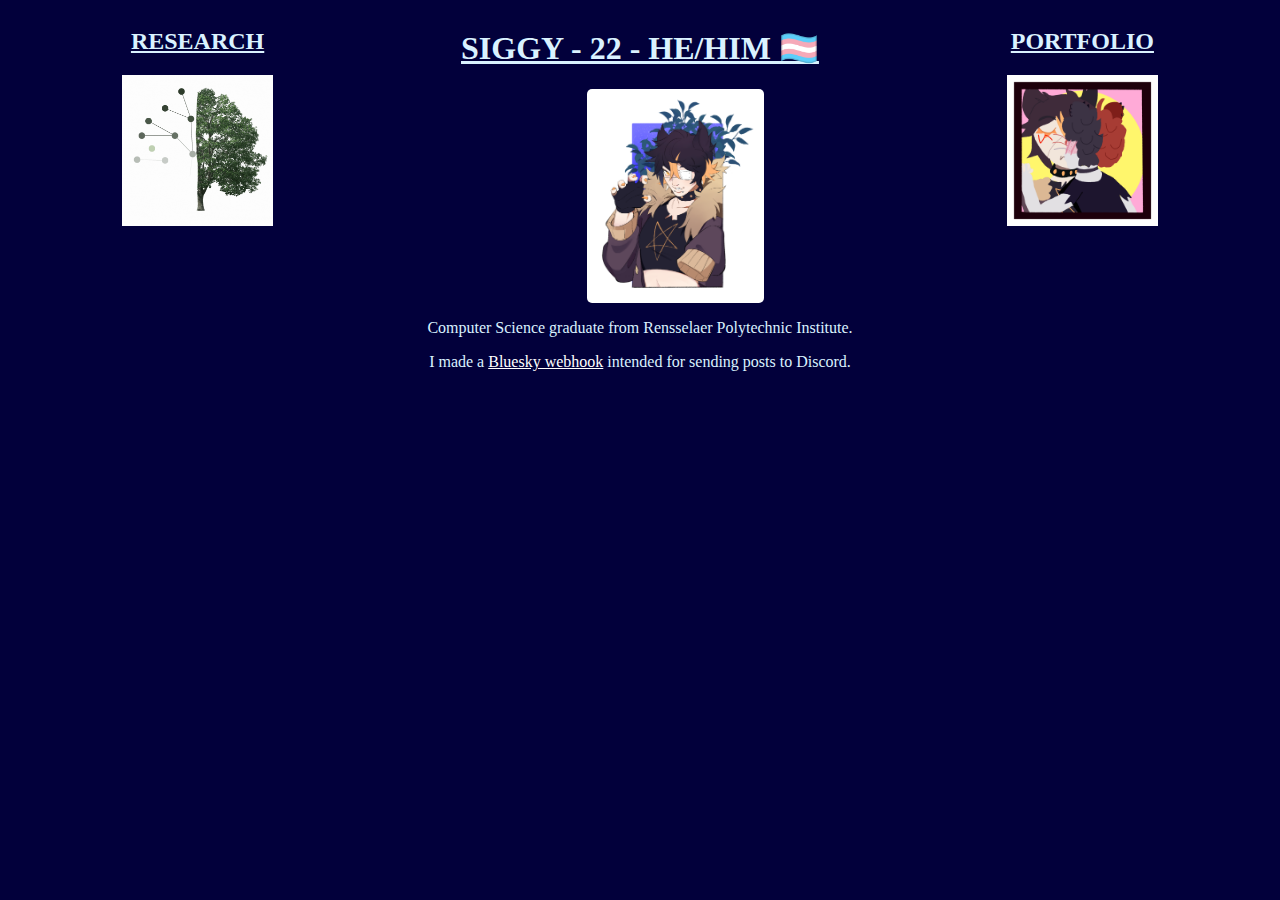
<file: index.html>
<!DOCTYPE html>
<html>
  <head>
    <meta charset="UTF-8">
    <meta name="viewport" content="width=device-width, initial-scale=1.0">
    <link rel="icon" type="image/x-icon" href="/favicon.ico"> 
    <title>Siggy Nazimowitz</title>
    <!-- The style.css file allows you to change the look of your web pages.
         If you include the next line in all your web pages, they will all share the same look.
         This makes it easier to make new pages for your site. -->
    <link href="/style.css" rel="stylesheet" type="text/css" media="all">
  </head>
  <body>
    <div class="landing">
    <div class="sidebar1">
    <h2><center><u>RESEARCH</u></center></h2>
    <a href="https://nazime1.github.io/Principles-of-Software/"><img id="tree" src="color_tree.gif" style="width: 40%;"></a>
    </div>
    <div class="main">
    <center><h1><u>SIGGY - 22 - HE/HIM 🏳️‍⚧</u>️</h1>
    <img id="avital" src="embraquil avital.png" alt="Art by AureusAbditory!" style="width:35%;">
    <div id="modal7" class="modal">
        <span class="close7">&times;</span>
        <img class="modal-content" id="img07">
        <div id="caption7"></div>
        </div>
        
        <script>
        var modal = document.getElementById("modal7");
        var img = document.getElementById("avital");
        var modalImg = document.getElementById("img07");
        var captionText = document.getElementById("caption7");
        img.onclick = function(){
          modal.style.display = "block";
          modalImg.src = this.src;
          captionText.innerHTML = this.alt;
        }

        var span = document.getElementsByClassName("close7")[0];

        span.onclick = function() { 
          modal.style.display = "none";
        }
    </script>
    <p>Computer Science graduate from Rensselaer Polytechnic Institute.</p>
    
    <p>I made a <a href="https://github.com/nazime1/bluesky-webhook-code">Bluesky webhook</a> intended for sending posts to Discord.</p></center>
    </div>
    <div class="sidebar2">
    <h2><center><u>PORTFOLIO</u></center></h2>
    <a href="portfolio.html"><img id="kiss" src="1987.png" style="width:40%;"></a>
    </div>
  </div>
  </body>
</html>
</file>
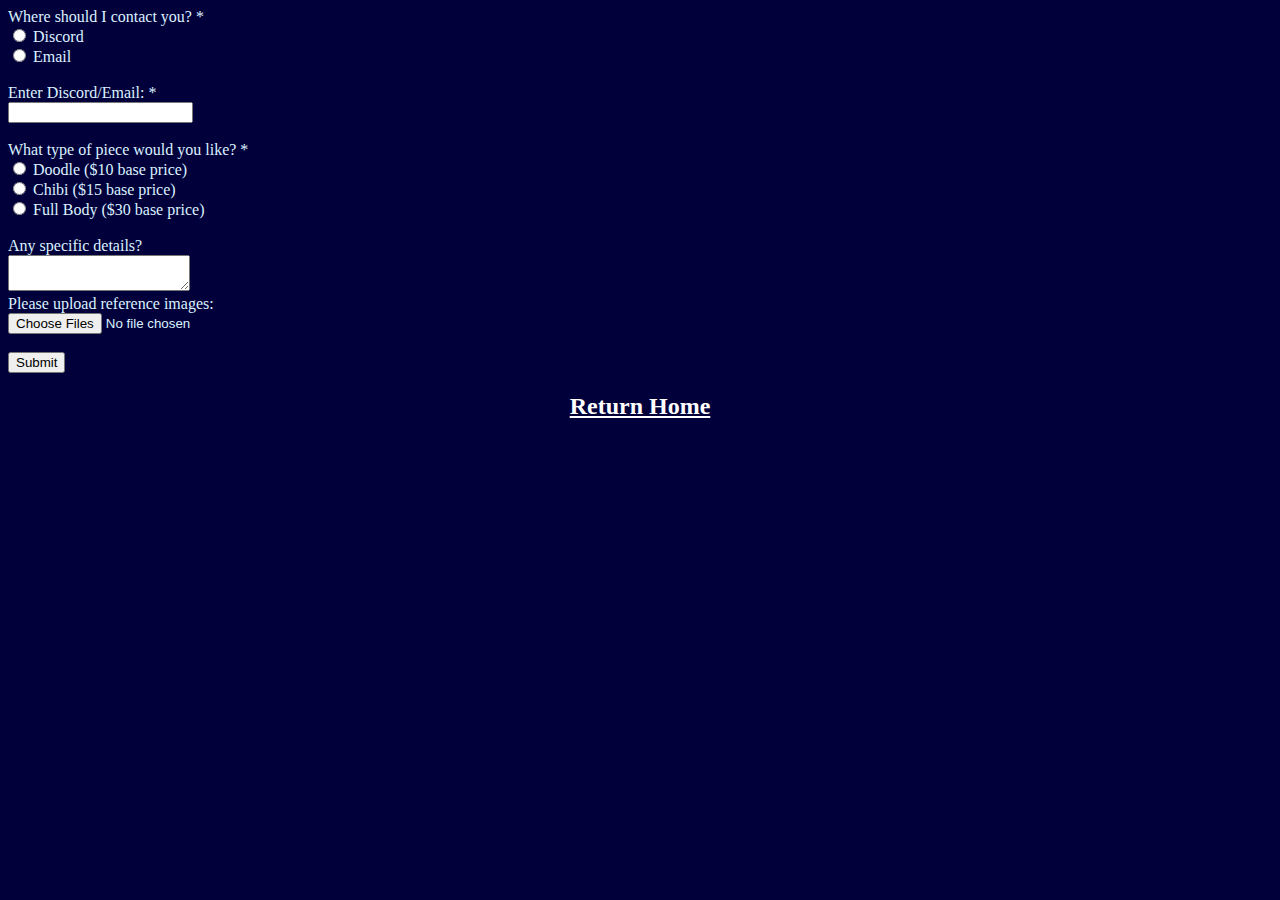
<file: commissions.html>
<!DOCTYPE html>
<html>
  <head>
    <meta charset="UTF-8">
    <meta name="viewport" content="width=device-width, initial-scale=1.0">
    <link rel="icon" type="image/x-icon" href="/favicon.ico"> 
    <title>Commissions</title>
    <!-- The style.css file allows you to change the look of your web pages.
         If you include the next line in all your web pages, they will all share the same look.
         This makes it easier to make new pages for your site. -->
    <link href="/style.css" rel="stylesheet" type="text/css" media="all">
  </head>
  <body>
<form method="post" action="email.php">
        <label for="contact">Where should I contact you? *</label><br>
        <input type="radio" id="discord" name="contact" value="Discord" required/>    
        <label for="discord">Discord</label><br>  
        <input type="radio" id="email" name="contact" value="email">
        <label for="email">Email</label><br><br> 
        <label for="contact-info">Enter Discord/Email: *</label><br>
        <input type="text" name="contact-info" required/><br><br>
        <label for="comm-type">What type of piece would you like? *</label><br>
        <input type="radio" id="doodle" name="comm-type" value="Doodle" required>    
        <label for="doodle">Doodle ($10 base price)</label><br>
        <input type="radio" id="chibi" name="comm-type" value="Chibi">
        <label for="chibi">Chibi ($15 base price)</label><br> 
        <input type="radio" id="full-body" name="comm-type" value="Full Body">
        <label for="full-body">Full Body ($30 base price)</label><br><br>
        <label for="details">Any specific details?</label><br> 
        <textarea name="details"></textarea><br>
        <label for="references">Please upload reference images:</label><br>   
        <input type="file" id="references" name="references" accept="image/png, image/jpeg" multiple/><br><br>
    <input type="submit" value="Submit">
</form>
<center><h2><a href="https://talkingtoheads.neocities.org/">Return Home</a></h2></center>
  </body>
</html>
</file>
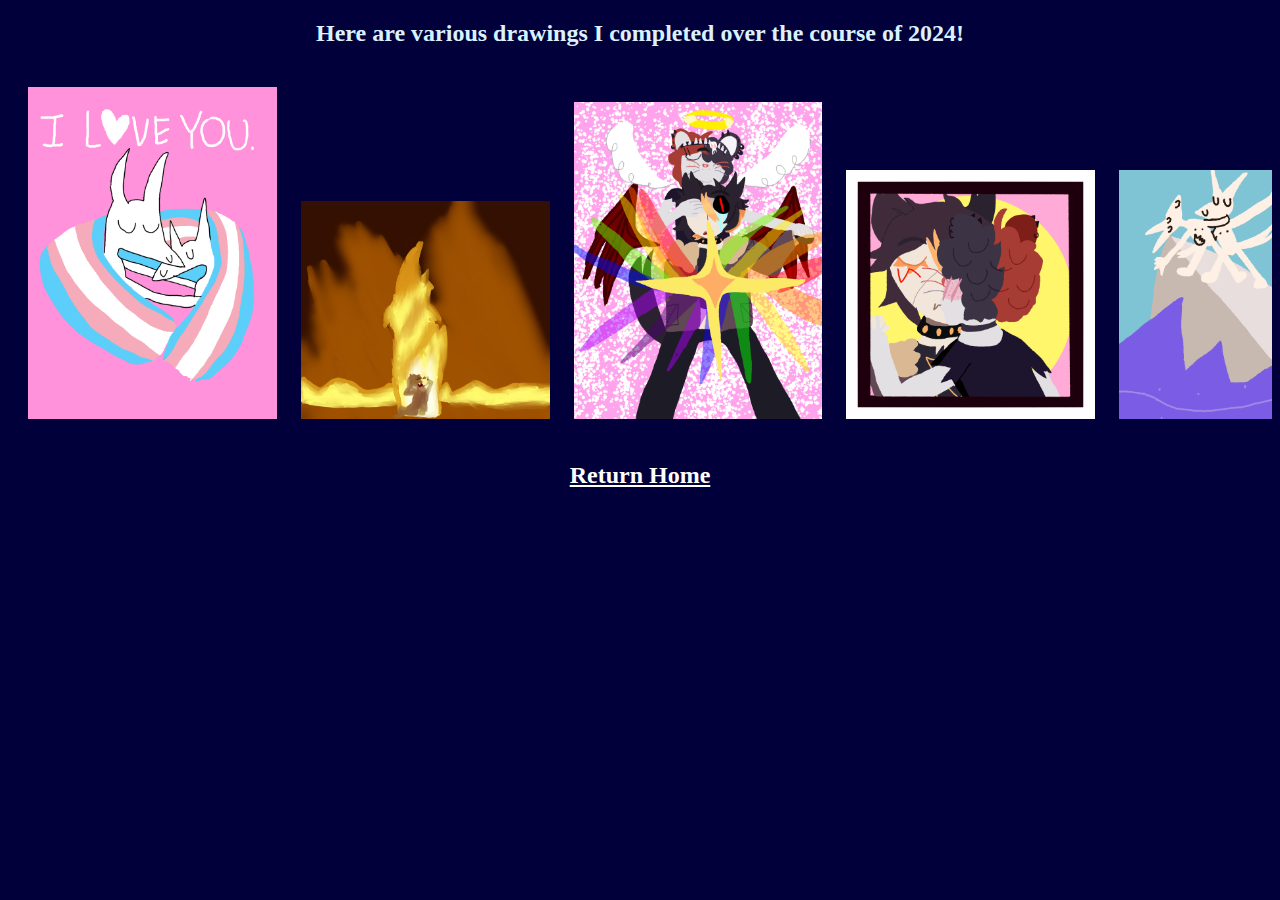
<file: portfolio.html>
<!DOCTYPE html>
<html>
  <head>
    <meta charset="UTF-8">
    <meta name="viewport" content="width=device-width, initial-scale=1.0">
    <link rel="icon" type="image/x-icon" href="/favicon.ico"> 
    <title>Siggy's Portfolio</title>
    <!-- The style.css file allows you to change the look of your web pages.
         If you include the next line in all your web pages, they will all share the same look.
         This makes it easier to make new pages for your site. -->
    <link href="/style.css" rel="stylesheet" type="text/css" media="all">
  </head>
  <body>
  <center><h2>Here are various drawings I completed over the course of 2024!</h2></center>
    <div class="scroll-container">
        <img id="art01" src="/trans seat headrest.png" alt="Protect Trans Lives" style="width: 20%;">
        <div id="modal1" class="modal">
        <span class="close1">&times;</span>
        <img class="modal-content" id="img01">
        <div id="caption1"></div>
        </div>
        
        <script>
        var modal = document.getElementById("modal1");
        var img = document.getElementById("art01");
        var modalImg = document.getElementById("img01");
        var captionText = document.getElementById("caption1");
        img.onclick = function(){
          modal.style.display = "block";
          modalImg.src = this.src;
          captionText.innerHTML = this.alt;
        }

        var span = document.getElementsByClassName("close1")[0];

        span.onclick = function() { 
          modal.style.display = "none";
        }
    </script>
        <img id="art02" src="/shes gone away.png" alt="He's Gone Away" style="width: 20%;">
        <div id="modal2" class="modal">
        <span class="close2">&times;</span>
        <img class="modal-content" id="img02">
        <div id="caption2"></div>
        </div>
        
        <script>
        var modal = document.getElementById("modal2");
        var img = document.getElementById("art02");
        var modalImg = document.getElementById("img02");
        var captionText = document.getElementById("caption2");
        img.onclick = function(){
          modal.style.display = "block";
          modalImg.src = this.src;
          captionText.innerHTML = this.alt;
        }

        var span = document.getElementsByClassName("close2")[0];

        span.onclick = function() { 
          modal.style.display = "none";
        }
      </script>
        <img id="art03" src="/did they tell you what happens.png" alt="The Painstar" style="width: 20%;">
        <div id="modal3" class="modal">
        <span class="close3">&times;</span>
        <img class="modal-content" id="img03">
        <div id="caption3"></div>
        </div>
        
        <script>
        var modal = document.getElementById("modal3");
        var img = document.getElementById("art03");
        var modalImg = document.getElementById("img03");
        var captionText = document.getElementById("caption3");
        img.onclick = function(){
          modal.style.display = "block";
          modalImg.src = this.src;
          captionText.innerHTML = this.alt;
        }

        var span = document.getElementsByClassName("close3")[0];

        span.onclick = function() { 
          modal.style.display = "none";
        }
      </script>
        <img id="art04" src="/1987.png" alt="Your Favorite Three Words" style="width: 20%;">
         <div id="modal4" class="modal">
        <span class="close4">&times;</span>
        <img class="modal-content" id="img04">
        <div id="caption4"></div>
        </div>
        
        <script>
        var modal = document.getElementById("modal4");
        var img = document.getElementById("art04");
        var modalImg = document.getElementById("img04");
        var captionText = document.getElementById("caption4");
        img.onclick = function(){
          modal.style.display = "block";
          modalImg.src = this.src;
          captionText.innerHTML = this.alt;
        }

        var span = document.getElementsByClassName("close4")[0];

        span.onclick = function() { 
          modal.style.display = "none";
        }
      </script>
        <img id="art05" src="/the ballad.png" alt="The Ballad of the Costa Concordia" style="width: 20%;">
         <div id="modal5" class="modal">
        <span class="close5">&times;</span>
        <img class="modal-content" id="img05">
        <div id="caption5"></div>
        </div>
        
        <script>
        var modal = document.getElementById("modal5");
        var img = document.getElementById("art05");
        var modalImg = document.getElementById("img05");
        var captionText = document.getElementById("caption5");
        img.onclick = function(){
          modal.style.display = "block";
          modalImg.src = this.src;
          captionText.innerHTML = this.alt;
        }

        var span = document.getElementsByClassName("close5")[0];

        span.onclick = function() { 
          modal.style.display = "none";
        }
      </script>
      <img id="art06" src="/its autism.png" alt="Autumn Dogs" style="width: 20%;">
         <div id="modal6" class="modal">
        <span class="close6">&times;</span>
        <img class="modal-content" id="img06">
        <div id="caption6"></div>
        </div>
        
        <script>
        var modal = document.getElementById("modal6");
        var img = document.getElementById("art06");
        var modalImg = document.getElementById("img06");
        var captionText = document.getElementById("caption6");
        img.onclick = function(){
          modal.style.display = "block";
          modalImg.src = this.src;
          captionText.innerHTML = this.alt;
        }

        var span = document.getElementsByClassName("close6")[0];

        span.onclick = function() { 
          modal.style.display = "none";
        }
      </script>
      </div>
      <center><h2><a href="https://talkingtoheads.neocities.org/">Return Home</a></h2></center>
  </body>
</html>
</file>
<file: style.css>
/* CSS is how you can add style to your website, such as colors, fonts, and positioning of your
   HTML content. To learn how to do something, just try searching Google for questions like
   "how to change link color." */

body {
  background-color: #02003B;
  color: #DAF2FF;
  font-family: Verdana;
}

a {
  color: white;
}

a:visited {
  color: grey;
}

.scroll-container {
  overflow: auto;
  white-space: nowrap;
  padding: 10px;
}

.scroll-container img {
  padding: 10px;
}

.sidebar1 {
  width: 30%;
}

.sidebar2 {
  width: 30%;
}

.landing {
  margin: auto;
  width: 100%;
  display: flex;
}

.main {
  width: 40%;
  margin: 0px;
}

#art01 {
  border-radius: 5px;
  cursor: pointer;
}

#art01:hover {opacity: 0.7;}

#art02 {
  border-radius: 5px;
  cursor: pointer;
}

#art02:hover {opacity: 0.7;}

#art03 {
  border-radius: 5px;
  cursor: pointer;
}

#art03:hover {opacity: 0.7;}

#art04 {
  border-radius: 5px;
  cursor: pointer;
}

#art04:hover {opacity: 0.7;}

#art05 {
  border-radius: 5px;
  cursor: pointer;
}

#art05:hover {opacity: 0.7;}

#art06 {
  border-radius: 5px;
  cursor: pointer;
}

#art06:hover {opacity: 0.7;}

#avital {
  display: block;
  margin-right: 200px;
  margin-left: 200px;
  border-radius: 5px;
  cursor: pointer;
}

#avital:hover {opacity: 0.7;}

#tree {
  display: block;
  margin-left: auto;
  margin-right: auto;
}

#kiss {
  display: block;
  margin-left: auto;
  margin-right: auto;
}

.modal {
  display: none; /* Hidden by default */
  position: fixed; /* Stay in place */
  z-index: 1; /* Sit on top */
  padding-top: 100px; /* Location of the box */
  left: 0;
  top: 0;
  width: 100%; /* Full width */
  height: 100%; /* Full height */
  overflow: auto; /* Enable scroll if needed */
  background-color: rgb(0,0,0); /* Fallback color */
  background-color: rgba(0,0,0,0.9); /* Black w/ opacity */
}

.modal-content {
  margin: auto;
  display: block;
  width: 80%;
}

#caption1 {
  margin: auto;
  display: block;
  width: 80%;
  max-width: 700px;
  text-align: center;
  color: #ccc;
  padding: 10px 0;
  height: 150px;
}

#caption2 {
  margin: auto;
  display: block;
  width: 80%;
  max-width: 700px;
  text-align: center;
  color: #ccc;
  padding: 10px 0;
  height: 150px;
}

#caption3 {
  margin: auto;
  display: block;
  width: 80%;
  max-width: 700px;
  text-align: center;
  color: #ccc;
  padding: 10px 0;
  height: 150px;
}

#caption4 {
  margin: auto;
  display: block;
  width: 80%;
  max-width: 700px;
  text-align: center;
  color: #ccc;
  padding: 10px 0;
  height: 150px;
}

#caption5 {
  margin: auto;
  display: block;
  width: 80%;
  max-width: 700px;
  text-align: center;
  color: #ccc;
  padding: 10px 0;
  height: 150px;
}

#caption6 {
  margin: auto;
  display: block;
  width: 80%;
  max-width: 700px;
  text-align: center;
  color: #ccc;
  padding: 10px 0;
  height: 150px;
}

#caption7 {
  margin: auto;
  display: block;
  width: 80%;
  max-width: 700px;
  text-align: center;
  color: #ccc;
  padding: 10px 0;
  height: 150px;
}


.close1 {
  position: absolute;
  top: 15px;
  right: 35px;
  color: #f1f1f1;
  font-size: 40px;
  font-weight: bold;
  transition: 0.3s;
}

.close1:hover,
.close1:focus {
  color: #bbb;
  text-decoration: none;
  cursor: pointer;
}

.close2 {
  position: absolute;
  top: 15px;
  right: 35px;
  color: #f1f1f1;
  font-size: 40px;
  font-weight: bold;
  transition: 0.3s;
}

.close2:hover,
.close2:focus {
  color: #bbb;
  text-decoration: none;
  cursor: pointer;
}

.close3 {
  position: absolute;
  top: 15px;
  right: 35px;
  color: #f1f1f1;
  font-size: 40px;
  font-weight: bold;
  transition: 0.3s;
}

.close3:hover,
.close3:focus {
  color: #bbb;
  text-decoration: none;
  cursor: pointer;
}

.close4 {
  position: absolute;
  top: 15px;
  right: 35px;
  color: #f1f1f1;
  font-size: 40px;
  font-weight: bold;
  transition: 0.3s;
}

.close4:hover,
.close4:focus {
  color: #bbb;
  text-decoration: none;
  cursor: pointer;
}

.close5 {
  position: absolute;
  top: 15px;
  right: 35px;
  color: #f1f1f1;
  font-size: 40px;
  font-weight: bold;
  transition: 0.3s;
}

.close5:hover,
.close5:focus {
  color: #bbb;
  text-decoration: none;
  cursor: pointer;
}

.close6 {
  position: absolute;
  top: 15px;
  right: 35px;
  color: #f1f1f1;
  font-size: 40px;
  font-weight: bold;
  transition: 0.3s;
}

.close6:hover,
.close6:focus {
  color: #bbb;
  text-decoration: none;
  cursor: pointer;
}

.close7 {
  position: absolute;
  top: 15px;
  right: 35px;
  color: #f1f1f1;
  font-size: 40px;
  font-weight: bold;
  transition: 0.3s;
}

.close7:hover,
.close7:focus {
  color: #bbb;
  text-decoration: none;
  cursor: pointer;
}

@media screen and (max-width: 768px) {
  #avital {
  display: block;
  margin-right: auto;
  margin-left: auto;
  border-radius: 5px;
  } 
  .main {
    margin-top: 30px;
  }
}
</file>
